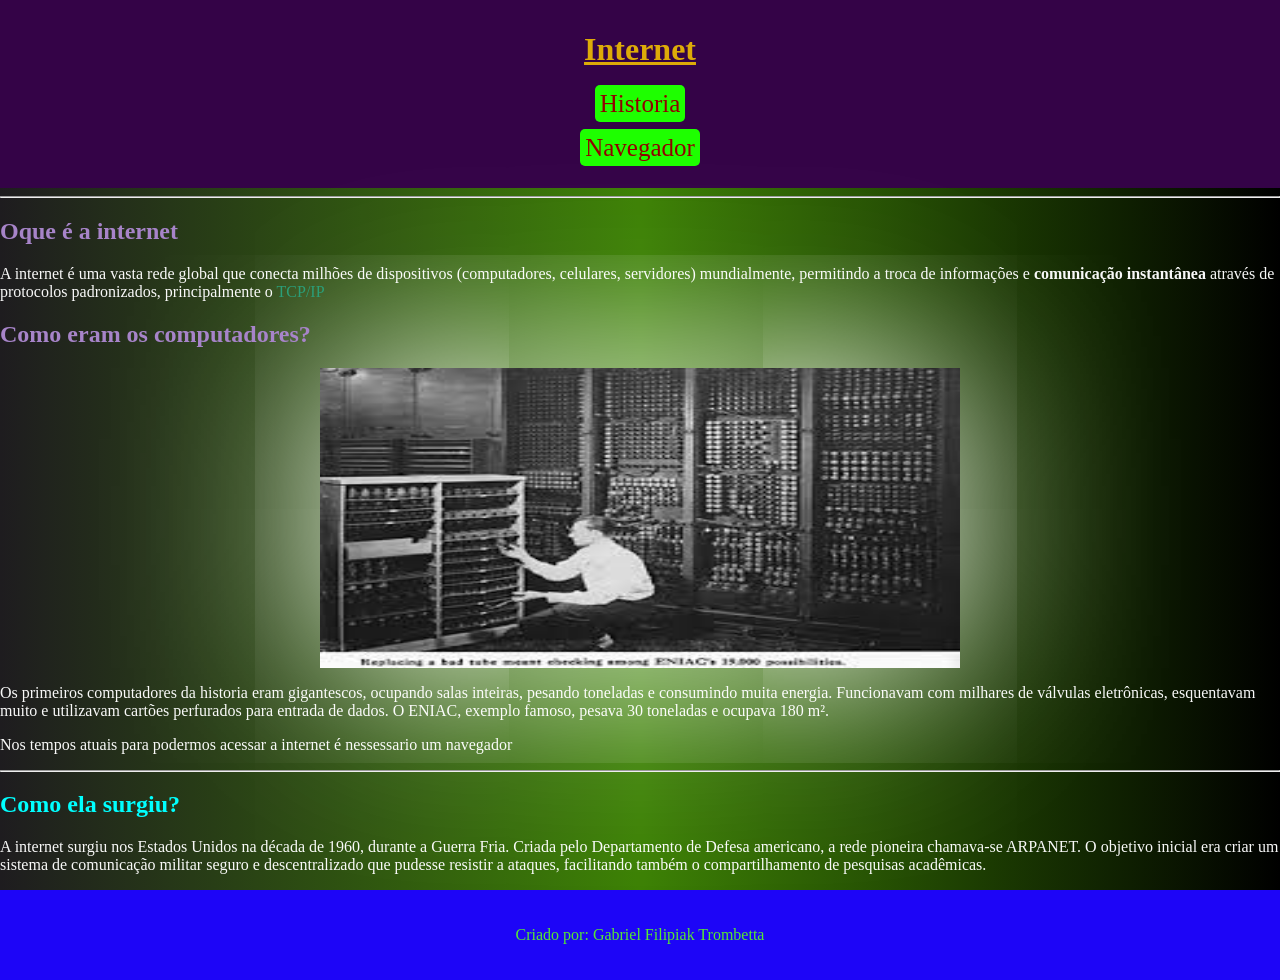
<file: index.html>
<!DOCTYPE html>
<html lang="en">

<head>
    <title>internet</title>

    <link type="text/css" rel="stylesheet" href="estilo.css">
</head>

<body>
    <div class="cabecalho">
        <h1>Internet</h1>
        <div class="botao1">
            <p><a class="link2" href="historia.html">Historia</a></p>
            <p><a class="link2" href="navegador.html">Navegador</a></p>
        </div>
    </div>
    <hr>
    <h2>Oque é a internet</h2>
    <p>A internet é uma vasta rede global que conecta milhões de dispositivos (computadores, celulares, servidores)
        mundialmente, permitindo a troca de informações e <b>comunicação instantânea</b> através de protocolos
        padronizados, principalmente o <a class="link"
            href="https://www.fortinet.com/br/resources/cyberglossary/tcp-ip">TCP/IP</a></p>
    <h2>Como eram os computadores? </h2>
    <img class="img" src="imagens/transferir.jpg" height="300" alt="A imagens não foi carregada" />
    <p>Os primeiros computadores da historia eram gigantescos, ocupando salas inteiras, pesando toneladas e consumindo
        muita energia. Funcionavam com milhares de válvulas eletrônicas, esquentavam muito e utilizavam cartões
        perfurados para entrada de dados. O ENIAC, exemplo famoso, pesava 30 toneladas e ocupava 180 m².</p>
    <p>Nos tempos atuais para podermos acessar a internet é nessessario um navegador</p>
    <hr>
    <h2 id="titulo">Como ela surgiu?</h2>
    <p>A internet surgiu nos Estados Unidos na década de 1960, durante a Guerra Fria. Criada pelo Departamento de Defesa
        americano, a rede pioneira chamava-se ARPANET. O objetivo inicial era criar um sistema de comunicação militar
        seguro e descentralizado que pudesse resistir a ataques, facilitando também o compartilhamento de pesquisas
        acadêmicas.</p>
    <div class="rodape">
        <p><a>Criado por: Gabriel Filipiak Trombetta</a></p>
    </div>
</body>

</html>
</file>
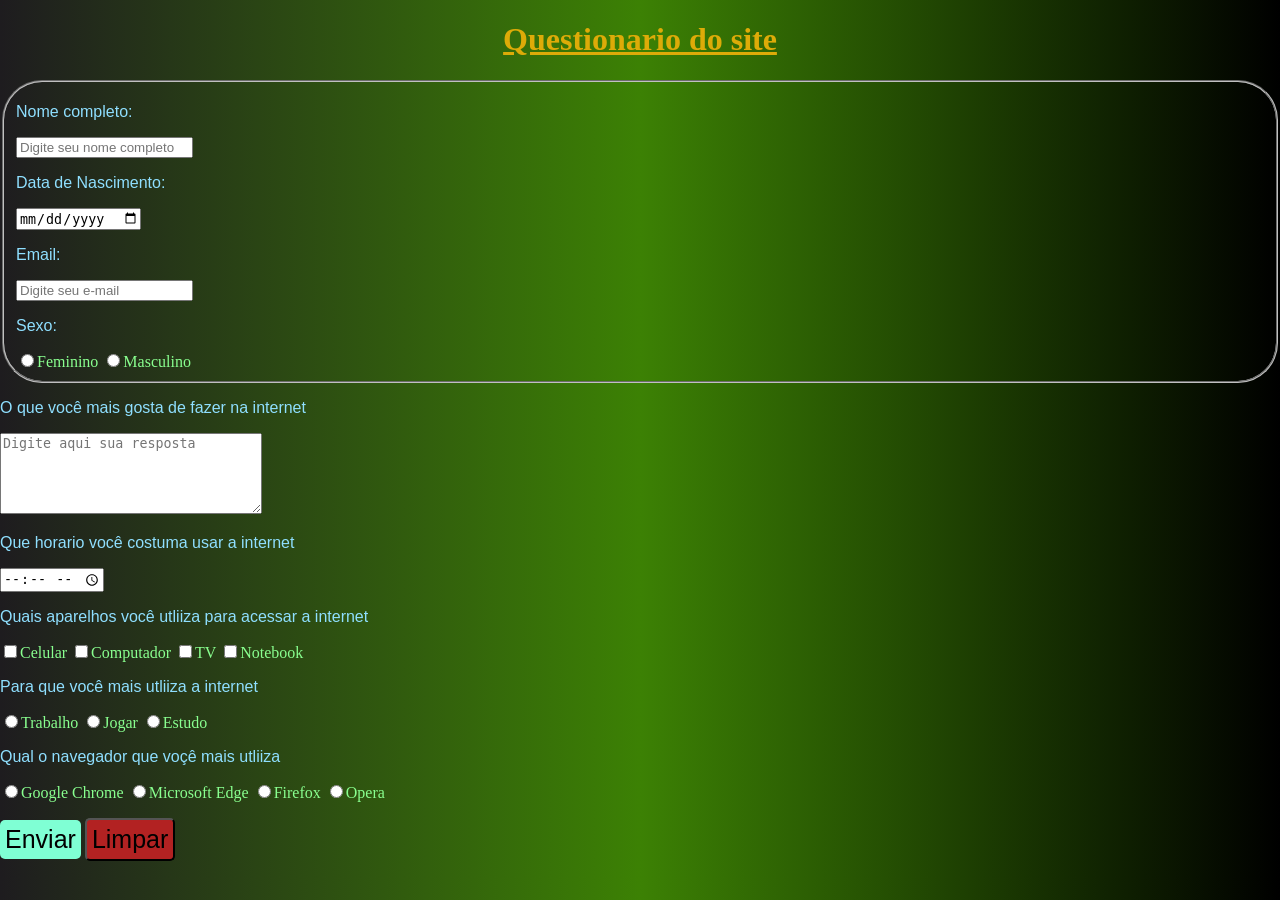
<file: contato.html>
<!DOCTYPE html>
<html lang="en">

<head>
    <title>Formulario</title>
    <link type="text/css" rel="stylesheet" href="estilo.css">
</head>

<body>
    <h1><b>Questionario do site</b></h1>
    <form accept="armasenamento.php" method="get">
        <fieldset>
            <div class="formPalavras">
                <p>Nome completo:</p>
                <input type="text" name="texto" id="text" placeholder="Digite seu nome completo">
                <p>Data de Nascimento:</p>
                <input type="date" name="Data" id="Data">
                <p>Email:</p>
                <input type="email" name="e-mail" id="e-mail" placeholder="Digite seu e-mail">
                <p>Sexo:</p>
                <input type="radio" name="Sexo" id="Sexo">Feminino
                <input type="radio" name="Sexo" id="Sexo">Masculino
            </div>
        </fieldset>
        <div class="formPalavras">
            <p>O que você mais gosta de fazer na internet</p>
            <textarea name="Mais gosta" id="Mais gosta" cols="30" rows="5"
                placeholder="Digite aqui sua resposta"></textarea>
            <p>Que horario você costuma usar a internet</p>
            <input type="time" name="tempo" id="">
            <p>
            <p>Quais aparelhos você utliiza para acessar a internet</p>
            <input type="checkbox" name="aparelhos" id="aparelhos" value="celular">Celular
            <input type="checkbox" name="aparelhos" id="aparelhos" value="Computador">Computador
            <input type="checkbox" name="aparelhos" id="aparelhos" value="TV">TV
            <input type="checkbox" name="aparelhos" id="aparelhos" value="notebook">Notebook
            <p>Para que você mais utliiza a internet</p>
            <input type="radio" name="w" id="aparelhos" value="Trabalho">Trabalho
            <input type="radio" name="w" id="aparelhos" value="Jogar">Jogar
            <input type="radio" name="w" id="aparelhos" value="Estudo">Estudo
            </p>
            <p>Qual o navegador que voçê mais utliiza</p>
            <input type="radio" name="e" id="aparelhos" value="Google Chrome">Google Chrome
            <input type="radio" name="e" id="aparelhos" value="Microsoft Edge">Microsoft Edge
            <input type="radio" name="e" id="aparelhos" value="Firefox">Firefox
            <input type="radio" name="e" id="aparelhos" value="Opera">Opera
            </p>
        </div>
            <input id="enviar" type="submit" value="Enviar">
            <input id="limpar" type="reset" value="Limpar">
        </p>

    </form>
</body>

</html>
</file>
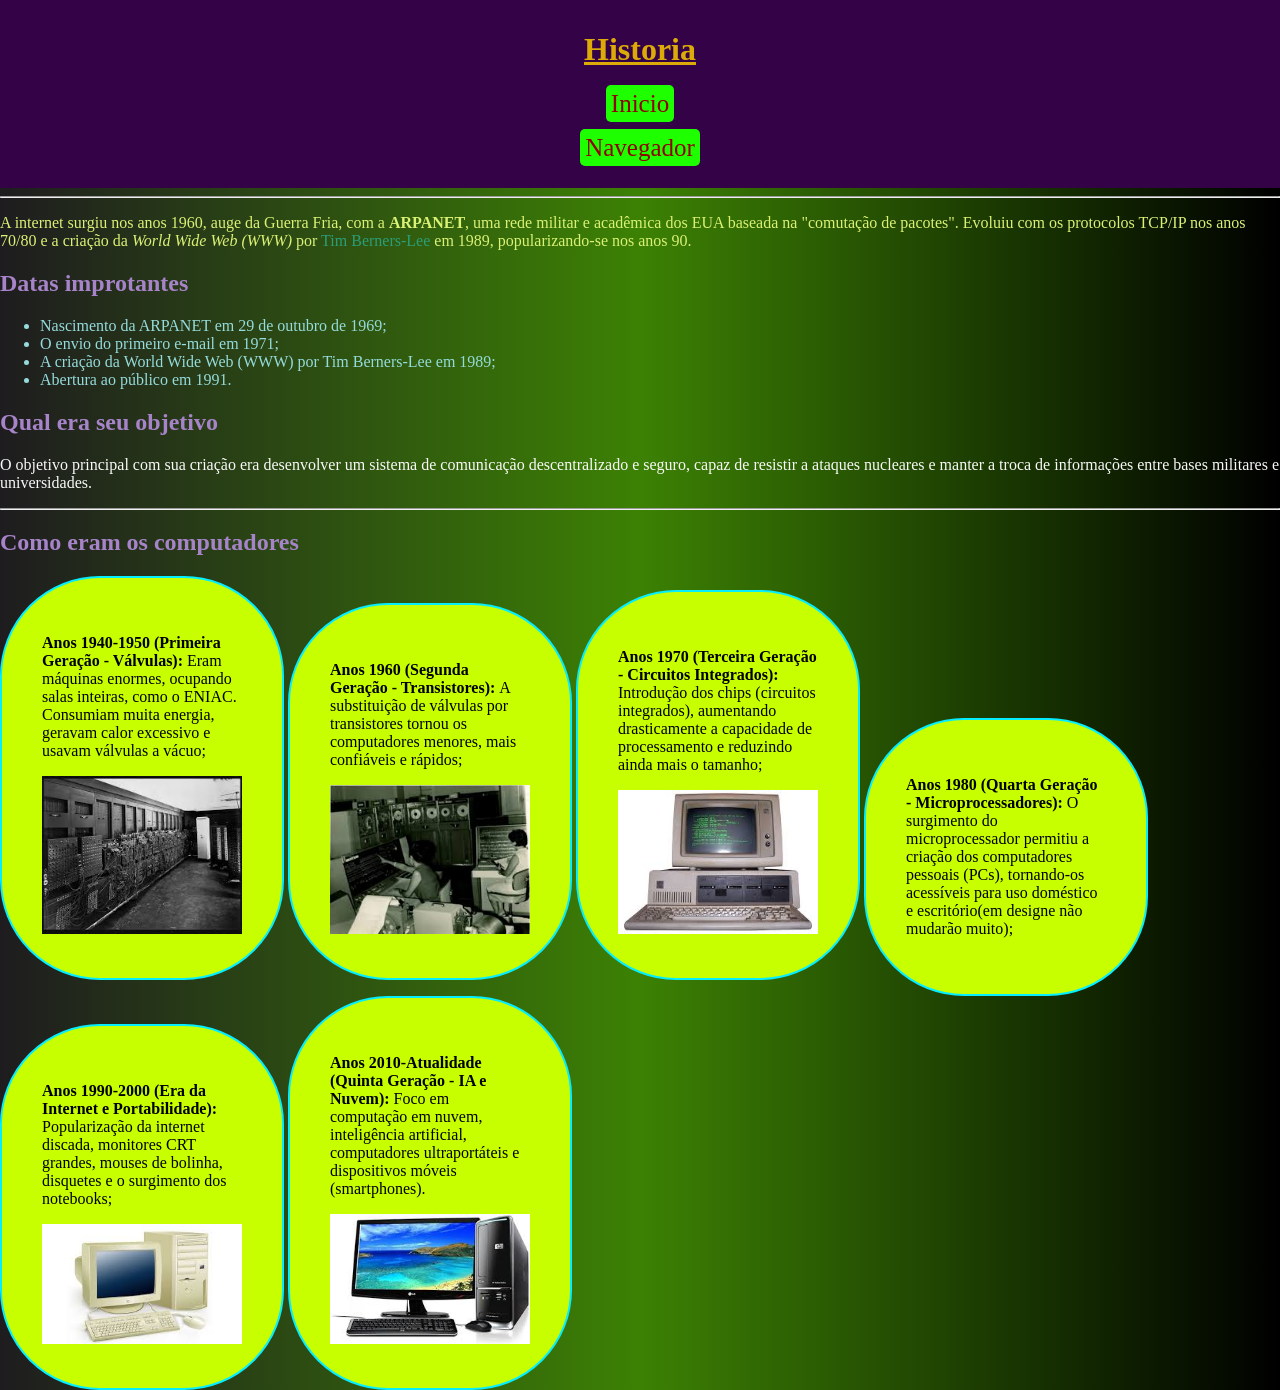
<file: historia.html>
<!DOCTYPE html>
<html lang="en">

<head>
  <title>Historia</title>

  <link type='text/css' rel="stylesheet" href="estilo.css">
</head>

<body>
  <div class="cabecalho">
    <h1>Historia</h1>
    <div class="botao1">
      <p><a class="link2" href="index.html">Inicio</a></p>
      <p><a class="link2" href="navegador.html">Navegador</a></p>
    </div>
  </div>
  <hr>
  <p id="frase">A internet surgiu nos anos 1960, auge da Guerra Fria, com a <b>ARPANET</b>, uma rede militar e acadêmica dos EUA
    baseada na "comutação de pacotes". Evoluiu com os protocolos TCP/IP nos anos 70/80 e a criação da <i>World Wide
      Web
      (WWW)</i> por <a class="link" href="https://pt.wikipedia.org/wiki/Tim_Berners-Lee">Tim Berners-Lee</a> em 1989,
    popularizando-se nos anos 90.</p>
  <div>
    <h2>Datas improtantes</h2>
    <ul>
      <li>Nascimento da ARPANET em 29 de outubro de 1969;</li>
      <li>O envio do primeiro e-mail em 1971;</li>
      <li>A criação da World Wide Web (WWW) por Tim Berners-Lee em 1989;</li>
      <li>Abertura ao público em 1991.</li>
    </ul>
  </div>
  <h2>Qual era seu objetivo</h2>
  <p>O objetivo principal com sua criação era desenvolver um sistema de comunicação descentralizado e seguro, capaz de
    resistir a ataques nucleares e manter a troca de informações entre bases militares e universidades.</p>
  <hr>
  <h2>Como eram os computadores</h2>

  <div class="card">
    <p><b>Anos 1940-1950 (Primeira Geração - Válvulas): </b>Eram máquinas enormes, ocupando salas inteiras, como o
      ENIAC. Consumiam muita energia, geravam calor excessivo e usavam válvulas a vácuo;
    </p>
    <img src="imagens/transferir (3).jpg" width=200 />
  </div>
  <div class="card">
    <p><b>Anos 1960 (Segunda Geração - Transistores): </b>A substituição de válvulas por transistores tornou os
      computadores menores, mais confiáveis e rápidos;</p>
    <img src="imagens/transferir (2).jpg" width=200>
  </div>
  <div class="card">
    <p><b>Anos 1970 (Terceira Geração - Circuitos Integrados): </b>Introdução dos chips (circuitos integrados),
      aumentando drasticamente a capacidade de processamento e reduzindo ainda mais o tamanho;</p>
    <img src="imagens/transferir (4).jpg" width=200 />
  </div>
  <div class="card">
    <p><b>Anos 1980 (Quarta Geração - Microprocessadores): </b>O surgimento do microprocessador permitiu a criação
      dos
      computadores pessoais (PCs), tornando-os acessíveis para uso doméstico e escritório(em designe não mudarão
      muito);
    </p>
  </div>
  <div class="card">
    <p><b>Anos 1990-2000 (Era da Internet e Portabilidade): </b>Popularização da internet discada, monitores CRT
      grandes, mouses de bolinha, disquetes e o surgimento dos notebooks;</p>
    <img src="imagens/transferir (5).jpg" width=200 />
  </div>
  <div class="card">
    <p><b>Anos 2010-Atualidade (Quinta Geração - IA e Nuvem): </b> Foco em computação em nuvem, inteligência
      artificial, computadores ultraportáteis e dispositivos móveis (smartphones).</p>
    <img src="imagens/transferir (6).jpg" width=200 />
  </div>
</file>
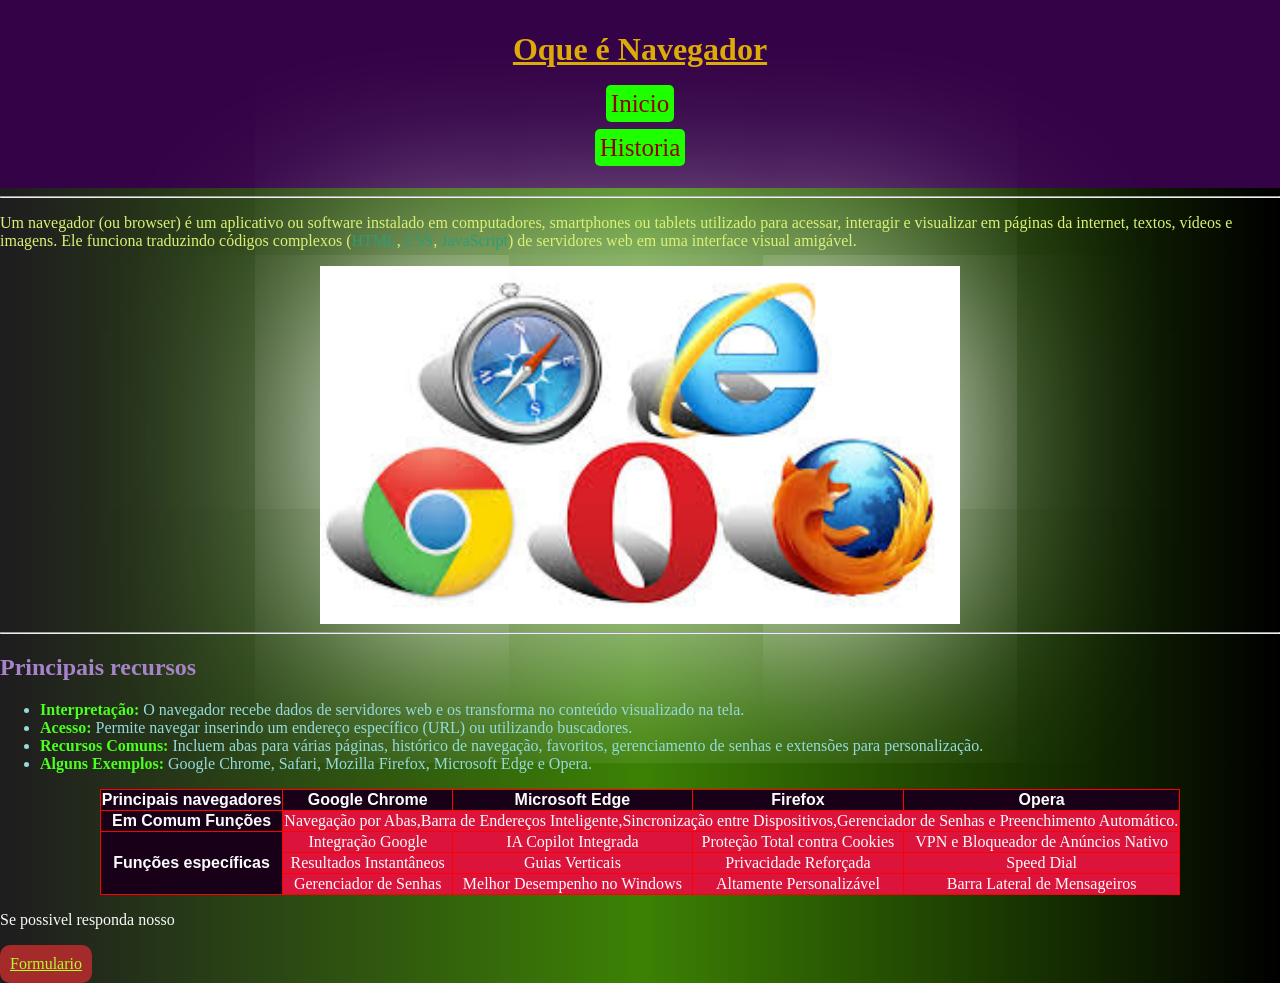
<file: navegador.html>
<!DOCTYPE html>
<html lang="en">

<head>
    <title>Navegador</title>
    <link type="text/css" rel="stylesheet" href="estilo.css">
</head>

<body>
    <div class="cabecalho">
        <h1>Oque é Navegador</h1>
        <div class="botao1">
            <p><a class="link2" href="index.html">Inicio</a></p>
            <p><a class="link2" href="historia.html">Historia</a></p>
        </div>
    </div>
    <hr>
    <p id="frase">Um navegador (ou browser) é um aplicativo ou software instalado em computadores, smartphones ou tablets utilizado
        para acessar, interagir e visualizar em páginas da internet, textos, vídeos e imagens. Ele funciona traduzindo
        códigos complexos (<a class="link"
            href="https://tecnoblog.net/responde/o-que-e-html-entenda-para-que-serve-e-como-funciona-a-linguagem-de-marcacao/">HTML</a>,
        <a class="link" href="https://ebaconline.com.br/blog/o-que-e-css-e-para-que-serve-seo">CSS</a>,<a class="link"
            href="https://developer.mozilla.org/pt-BR/docs/Learn_web_development/Core/Scripting/What_is_JavaScript">
            JavaScript</a>) de servidores web em uma interface visual amigável.
    </p>
    <img class="img" src="imagens/transferir (1).jpg" />
    <hr>
    <div>
        <h2>Principais recursos</h2>
        <ul>
            <li><b id="destaque">Interpretação:</b> O navegador recebe dados de servidores web e os transforma no conteúdo visualizado
                na
                tela.</li>
            <li><b id="destaque">Acesso: </b>Permite navegar inserindo um endereço específico (URL) ou utilizando buscadores.</li>
            <li><b id="destaque">Recursos Comuns: </b>Incluem abas para várias páginas, histórico de navegação, favoritos,
                gerenciamento
                de senhas e extensões para personalização.</li>
            <li><b id="destaque">Alguns Exemplos: </b> Google Chrome, Safari, Mozilla Firefox, Microsoft Edge e Opera.</li>
        </ul>
    </div>
    <table>
        <tr>
            <th>Principais navegadores</th>
            <th>Google Chrome</th>
            <th>Microsoft Edge</th>
            <th>Firefox</th>
            <th>Opera</th>
        </tr>
        <tr>
            <th> Em Comum Funções
            <td colspan="4">Navegação por Abas,Barra de Endereços Inteligente,Sincronização entre
                Dispositivos,Gerenciador de Senhas e Preenchimento Automático.</td>
        </tr>
        <tr>
            <th rowspan="3">Funções específicas</th>
            <td>Integração Google</td>
            <td>IA Copilot Integrada</td>
            <td>Proteção Total contra Cookies</td>
            <td>VPN e Bloqueador de Anúncios Nativo</td>
        </tr>
        <tr>
            <td> Resultados Instantâneos</td>
            <td>Guias Verticais</td>
            <td>Privacidade Reforçada</td>
            <td>Speed Dial</td>
        </tr>
        <tr>
            <td>Gerenciador de Senhas</td>
            <td>Melhor Desempenho no Windows</td>
            <td>Altamente Personalizável</td>
            <td>Barra Lateral de Mensageiros</td>
        </tr>
    </table>

    <p>Se possivel responda nosso</p>
    <div class="botao">
        <a class="form" href="contato.html">Formulario </a>
    </div>
</body>

</html>
</file>
<file: estilo.css>
body {
    color: rgb(252, 252, 252);
    background: linear-gradient(to right, rgb(30, 28, 31), rgb(60, 129, 4), rgb(0, 0, 0));
    margin: 0;
    padding: 0;
}

h1 {
    color: rgb(221, 171, 8);
    text-decoration: underline;
    text-align: center;
}

h2 {
    font-family: 'Arial Narrow';
    color: rgb(167, 132, 201);
}

h3 {
    font-family: "Comic Sans MS"
}

p {
    font-family: Verdana;
    color: hsla(0, 0%, 100%, 0.973);
}

ul {
    font-family: 'Open Sans';
}

.link {
    text-decoration: none;
    color: rgb(43, 158, 120);
}

.link2 {
    justify-content: center;
    text-decoration: none;
    color: rgb(146, 0, 0);
}

.link:hover {
    color: blueviolet;
}

.link2:hover {
    color: blue;
}

li {
    color: rgb(149, 219, 219);
    font-family: Georgia;
    text-align: justify;
}



td {
    text-align: center;
}

.img {
    display: block;
    margin: auto;
    width: 50%;
    box-shadow: 0 0 200px #ffffff;
}

table,
th,
td {
    justify-content: center;
    margin: auto;
    border: 1px solid red;
    border-collapse: collapse;
}

tr,
td {
    background-color: crimson;
}

tr,
td:hover {
    background-color: rgb(39, 3, 3);
}

th {
    background-color: rgb(24, 1, 24);
    font-family: sans-serif;
}

fieldset {
    border-radius: 40px;
}

.form {
    color: greenyellow;
}

.form:hover {
    color: #5200D0;
}

.cabecalho {
    background-color: rgb(52, 3, 71);
    padding: 10px;
    font-family: Arial, Helvetica, sans-serif;
    text-align: center;

    h1 {
        text-align: center;
        font-family: 'Times New Roman';
    }
}

.rodape {
    background-color: rgb(29, 5, 247);
    padding: 20px;
    font-family: Arial, Helvetica, sans-serif;
    text-align: center;
    p{
        color: #57e733;
    }

}

.botao {
    text-decoration: none;
    border-radius: 10px;
    background-color: brown;
    padding: 10px;
    display: inline-block;
    margin-left: auto;
    margin-right: auto;
    justify-content: center;
    transition: 0.4s;
}

.botao:hover {
    background-color: chartreuse;
    transform: translateY(5px);
}

.botao1 a {
    text-decoration: none;
    padding: 5px 5px;
    border-radius: 5px;
    background-color: rgb(30, 255, 0);
    font-size: 25px;
    transition: 0.3s;
}

.botao1 a:hover {
    background-color: dimgray;
    transform: translateY(4px);
}

.card {
    border: 2px solid #05eeff;
    display: inline-block;
    border-radius: 100px;
    padding: 40px;
    width: 200px;
    background-color: rgb(200, 255, 0);

    p {
        color: black;
    }
}
#enviar{
    text-decoration: none;
    padding: 5px 5px;
    border-radius: 5px;
    background-color: aquamarine;
    font-size: 25px;
    transition: 0.3s;
    display: inline-block;

    border: none;
}
#enviar:hover{
    background-color: chocolate ;
    transform: translateY(3px);
}
#limpar{
    text-decoration: none;
    padding: 5px 5px;
    border-radius: 5px;
    background-color: firebrick;
    font-size: 25px;
    transition: 0.3s;
    display: inline-block;
}
#limpar:hover{
    background-color: silver;
    transform: translateY(3px);
}
.formPalavras{
    font-family: Georgia, 'Times New Roman', Times, serif;
    color: rgb(137, 255, 143);
    p{
        font-family: Arial, Helvetica, sans-serif;
        color: rgb(143, 223, 255) ;
    }
}
#destaque{
    font-family: Tahoma;
    color: rgb(75, 255, 30);
}
#frase{
    font-family: serif;
    color: rgb(219, 241, 118);
}
#titulo{
    color: aqua;
    font-family: Cochin;
}
</file>
